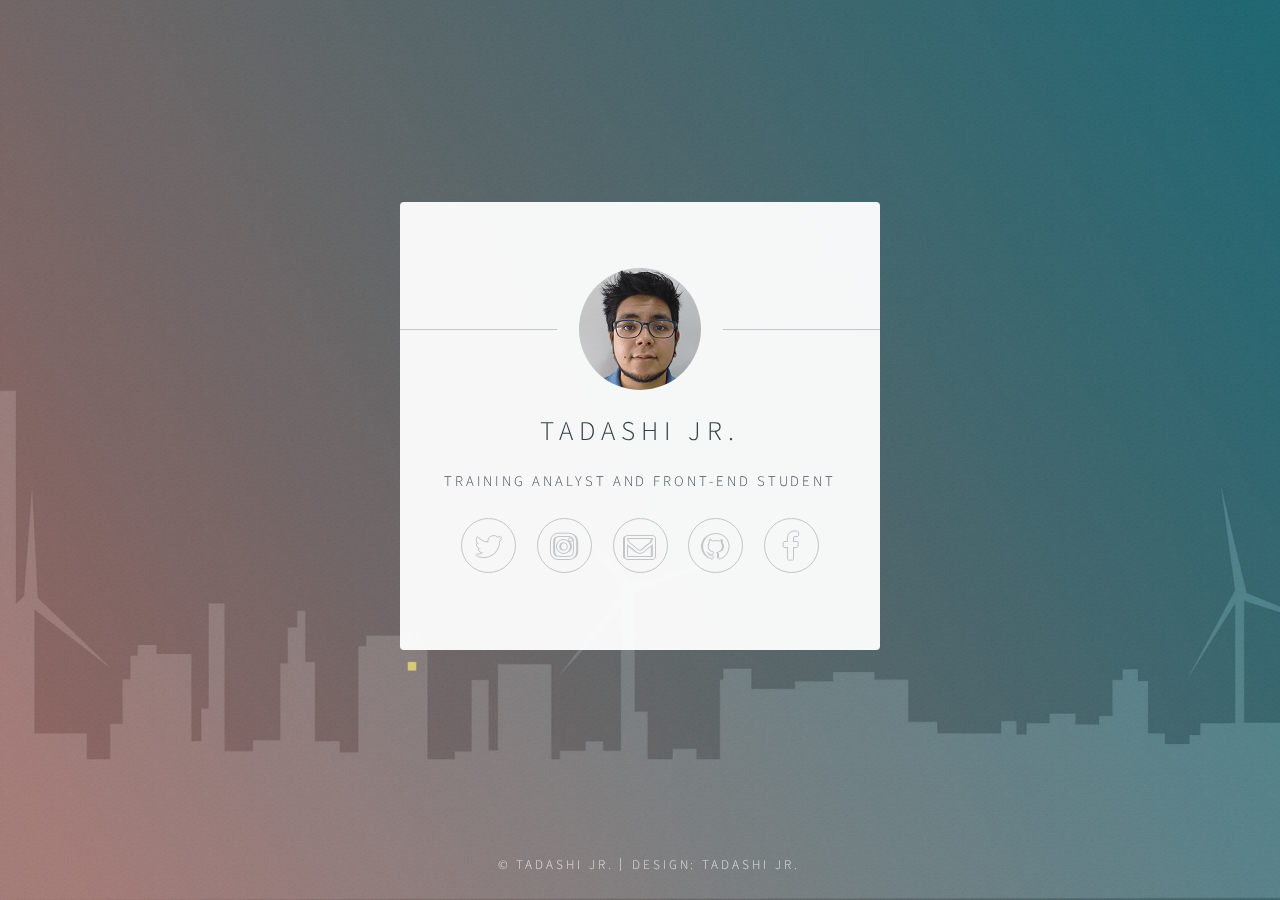
<file: index.html>
<!DOCTYPE HTML>

<html>
	<head>
		<title>Tadashi Jr.</title>
		<meta charset="utf-8" />
		<meta name="viewport" content="width=device-width, initial-scale=1" />
		<!--[if lte IE 8]><script src="assets/js/html5shiv.js"></script><![endif]-->
		<link rel="stylesheet" href="assets/css/main.css" />
		<!--[if lte IE 9]><link rel="stylesheet" href="assets/css/ie9.css" /><![endif]-->
		<!--[if lte IE 8]><link rel="stylesheet" href="assets/css/ie8.css" /><![endif]-->
		<noscript><link rel="stylesheet" href="assets/css/noscript.css" /></noscript>
	</head>
	<body class="is-loading">

		<!-- Wrapper -->
			<div id="wrapper">

				<!-- Main -->
					<section id="main">
						<header>
							<span class="avatar"><img src="images/tadashi_suto.png" alt="" /></span>
							<h1>Tadashi Jr.</h1>
							<p>Training Analyst and Front-end Student</p>
						</header>

						<footer>
							<ul class="icons">
								<li><a href="https://twitter.com/taisuto" class="icon fa-twitter"><span class="label">Twitter</span></a></li>
								<li><a href="https://www.instagram.com/taisuto/" class="icon fa-instagram"><span class="label">Instagram</span></a></li>
								<li><a href="mailto:xtadashix@gmail.com" class="icon fa-envelope-o"><span class="label">Email</span></a></li>
								<li><a href="https://github.com/tadashijr" class="icon fa-github"><span class="label">Github</span></a></li>
								<li><a href="https://www.facebook.com/tadashi.suto" class="fa-facebook" target="_blank">Facebook</a></li>
							</ul>
						</footer>

					</section>

				<!-- Footer -->
					<footer id="footer">
						<ul class="copyright">
							<li>&copy; Tadashi Jr.</li><li>Design: <a href="http://tadashijr.github.io">Tadashi Jr.</a></li>
						</ul>
					</footer>

			</div>

		<!-- Scripts -->
			<!--[if lte IE 8]><script src="assets/js/respond.min.js"></script><![endif]-->
			<script>
				if ('addEventListener' in window) {
					window.addEventListener('load', function() { document.body.className = document.body.className.replace(/\bis-loading\b/, ''); });
					document.body.className += (navigator.userAgent.match(/(MSIE|rv:11\.0)/) ? ' is-ie' : '');
				}
			</script>
			
	</body>
</html>
</file>
<file: assets/css/ie9.css>
/*
	Identity by HTML5 UP
	html5up.net | @ajlkn
	Free for personal and commercial use under the CCA 3.0 license (html5up.net/license)
*/

/* Basic */

	body {
		background-image: url("../../images/bg.jpg");
		background-repeat: no-repeat;
		background-size: cover;
		background-position: bottom center;
		background-attachment: fixed;
	}

		body:after {
			display: none;
		}

/* List */

	ul.icons li a:before {
		color: #c8cccf;
	}

	ul.icons li a:hover:before {
		color: #ff7496;
	}

/* Wrapper */

	#wrapper {
		text-align: center;
	}

/* Main */

	#main {
		display: inline-block;
	}
</file>
<file: assets/css/ie8.css>
/*
	Identity by HTML5 UP
	html5up.net | @ajlkn
	Free for personal and commercial use under the CCA 3.0 license (html5up.net/license)
*/

/* List */

	ul.icons li a {
		-ms-behavior: url("assets/js/PIE.htc");
	}

		ul.icons li a:before {
			text-align: center;
			font-size: 26px;
		}

/* Main */

	#main {
		-ms-behavior: url("assets/js/PIE.htc");
	}

		#main .avatar img {
			-ms-behavior: url("assets/js/PIE.htc");
		}

/* Footer */

	#footer {
		color: #fff;
	}

		#footer .copyright li {
			border-left: solid 1px #fff;
		}
</file>
<file: assets/css/noscript.css>
/*
	Identity by HTML5 UP
	html5up.net | @ajlkn
	Free for personal and commercial use under the CCA 3.0 license (html5up.net/license)
*/

/* Basic */

	body:after {
		display: none;
	}

/* Main */

	#main {
		-moz-transform: none !important;
		-webkit-transform: none !important;
		-ms-transform: none !important;
		transform: none !important;
		opacity: 1 !important;
	}
</file>
<file: assets/css/main.css>
@charset "UTF-8";
@import url(font-awesome.min.css);
@import url("//fonts.googleapis.com/css?family=Source+Sans+Pro:300");

/*
	Identity by HTML5 UP
	html5up.net | @ajlkn
	Free for personal and commercial use under the CCA 3.0 license (html5up.net/license)
*/

/* Reset */

	html, body, div, span, applet, object, iframe, h1, h2, h3, h4, h5, h6, p, blockquote, pre, a, abbr, acronym, address, big, cite, code, del, dfn, em, img, ins, kbd, q, s, samp, small, strike, strong, sub, sup, tt, var, b, u, i, center, dl, dt, dd, ol, ul, li, fieldset, form, label, legend, table, caption, tbody, tfoot, thead, tr, th, td, article, aside, canvas, details, embed, figure, figcaption, footer, header, hgroup, menu, nav, output, ruby, section, summary, time, mark, audio, video {
		margin: 0;
		padding: 0;
		border: 0;
		font-size: 100%;
		font: inherit;
		vertical-align: baseline;
	}

	article, aside, details, figcaption, figure, footer, header, hgroup, menu, nav, section {
		display: block;
	}

	body {
		line-height: 1;
	}

	ol, ul {
		list-style: none;
	}

	blockquote, q {
		quotes: none;
	}

	blockquote:before, blockquote:after, q:before, q:after {
		content: '';
		content: none;
	}

	table {
		border-collapse: collapse;
		border-spacing: 0;
	}

	body {
		-webkit-text-size-adjust: none;
	}

/* Box Model */

	*, *:before, *:after {
		-moz-box-sizing: border-box;
		-webkit-box-sizing: border-box;
		box-sizing: border-box;
	}

/* Basic */

	@media screen and (max-width: 480px) {

		html, body {
			min-width: 320px;
		}

	}

	body.is-loading *, body.is-loading *:before, body.is-loading *:after {
		-moz-animation: none !important;
		-webkit-animation: none !important;
		-ms-animation: none !important;
		animation: none !important;
		-moz-transition: none !important;
		-webkit-transition: none !important;
		-ms-transition: none !important;
		transition: none !important;
	}

	html {
		height: 100%;
	}

	body {
		height: 100%;
		background-color: #ffffff;
		background-image: url("images/overlay.png"), -moz-linear-gradient(60deg, rgba(255, 165, 150, 0.5) 5%, rgba(0, 228, 255, 0.35)), url("../../images/bg.jpg");
		background-image: url("images/overlay.png"), -webkit-linear-gradient(60deg, rgba(255, 165, 150, 0.5) 5%, rgba(0, 228, 255, 0.35)), url("../../images/bg.jpg");
		background-image: url("images/overlay.png"), -ms-linear-gradient(60deg, rgba(255, 165, 150, 0.5) 5%, rgba(0, 228, 255, 0.35)), url("../../images/bg.jpg");
		background-image: url("images/overlay.png"), linear-gradient(60deg, rgba(255, 165, 150, 0.5) 5%, rgba(0, 228, 255, 0.35)), url("../../images/bg.jpg");
		background-repeat: repeat,			no-repeat,			no-repeat;
		background-size: 100px 100px, cover,				cover;
		background-position: top left,		center center,		bottom center;
		background-attachment: fixed,			fixed,				fixed;
	}

		body:after {
			content: '';
			display: block;
			position: fixed;
			top: 0;
			left: 0;
			width: 100%;
			height: inherit;
			opacity: 0;
			z-index: 1;
			background-color: #ffffff;
			background-image: url("images/overlay.png"), -moz-linear-gradient(60deg, rgba(255, 165, 150, 0.5) 5%, rgba(0, 228, 255, 0.35));
			background-image: url("images/overlay.png"), -webkit-linear-gradient(60deg, rgba(255, 165, 150, 0.5) 5%, rgba(0, 228, 255, 0.35));
			background-image: url("images/overlay.png"), -ms-linear-gradient(60deg, rgba(255, 165, 150, 0.5) 5%, rgba(0, 228, 255, 0.35));
			background-image: url("images/overlay.png"), linear-gradient(60deg, rgba(255, 165, 150, 0.5) 5%, rgba(0, 228, 255, 0.35));
			background-repeat: repeat,			no-repeat;
			background-size: 100px 100px, cover;
			background-position: top left,		center center;
			-moz-transition: opacity 1.75s ease-out;
			-webkit-transition: opacity 1.75s ease-out;
			-ms-transition: opacity 1.75s ease-out;
			transition: opacity 1.75s ease-out;
		}

		body.is-loading:after {
			opacity: 1;
		}

/* Type */

	body, input, select, textarea {
		color: #414f57;
		font-family: "Source Sans Pro", Helvetica, sans-serif;
		font-size: 14pt;
		font-weight: 300;
		line-height: 2;
		letter-spacing: 0.2em;
		text-transform: uppercase;
	}

		@media screen and (max-width: 1680px) {

			body, input, select, textarea {
				font-size: 11pt;
			}

		}

		@media screen and (max-width: 480px) {

			body, input, select, textarea {
				font-size: 10pt;
				line-height: 1.75;
			}

		}

	a {
		-moz-transition: color 0.2s ease, border-color 0.2s ease;
		-webkit-transition: color 0.2s ease, border-color 0.2s ease;
		-ms-transition: color 0.2s ease, border-color 0.2s ease;
		transition: color 0.2s ease, border-color 0.2s ease;
		color: inherit;
		text-decoration: none;
	}

		a:before {
			-moz-transition: color 0.2s ease, text-shadow 0.2s ease;
			-webkit-transition: color 0.2s ease, text-shadow 0.2s ease;
			-ms-transition: color 0.2s ease, text-shadow 0.2s ease;
			transition: color 0.2s ease, text-shadow 0.2s ease;
		}

		a:hover {
			color: #00ff00;
		}

	strong, b {
		color: #313f47;
	}

	em, i {
		font-style: italic;
	}

	p {
		margin: 0 0 1.5em 0;
	}

	h1, h2, h3, h4, h5, h6 {
		color: #313f47;
		line-height: 1.5;
		margin: 0 0 0.75em 0;
	}

		h1 a, h2 a, h3 a, h4 a, h5 a, h6 a {
			color: inherit;
			text-decoration: none;
		}

	h1 {
		font-size: 1.85em;
		letter-spacing: 0.22em;
		margin: 0 0 0.525em 0;
	}

	h2 {
		font-size: 1.25em;
	}

	h3 {
		font-size: 1em;
	}

	h4 {
		font-size: 1em;
	}

	h5 {
		font-size: 1em;
	}

	h6 {
		font-size: 1em;
	}

	@media screen and (max-width: 480px) {

		h1 {
			font-size: 1.65em;
		}

	}

	sub {
		font-size: 0.8em;
		position: relative;
		top: 0.5em;
	}

	sup {
		font-size: 0.8em;
		position: relative;
		top: -0.5em;
	}

	hr {
		border: 0;
		border-bottom: solid 1px #c8cccf;
		margin: 3em 0;
	}

/* Form */

	form {
		margin: 0 0 1.5em 0;
	}

		form > .field {
			margin: 0 0 1.5em 0;
		}

			form > .field > :last-child {
				margin-bottom: 0;
			}

	label {
		color: #313f47;
		display: block;
		font-size: 0.9em;
		margin: 0 0 0.75em 0;
	}

	input[type="text"],
	input[type="password"],
	input[type="email"],
	input[type="tel"],
	select,
	textarea {
		-moz-appearance: none;
		-webkit-appearance: none;
		-ms-appearance: none;
		appearance: none;
		border-radius: 4px;
		border: solid 1px #c8cccf;
		color: inherit;
		display: block;
		outline: 0;
		padding: 0 1em;
		text-decoration: none;
		width: 100%;
	}

		input[type="text"]:invalid,
		input[type="password"]:invalid,
		input[type="email"]:invalid,
		input[type="tel"]:invalid,
		select:invalid,
		textarea:invalid {
			box-shadow: none;
		}

		input[type="text"]:focus,
		input[type="password"]:focus,
		input[type="email"]:focus,
		input[type="tel"]:focus,
		select:focus,
		textarea:focus {
			border-color: #ff7496;
		}

	.select-wrapper {
		text-decoration: none;
		display: block;
		position: relative;
	}

		.select-wrapper:before {
			content: "";
			-moz-osx-font-smoothing: grayscale;
			-webkit-font-smoothing: antialiased;
			font-family: FontAwesome;
			font-style: normal;
			font-weight: normal;
			text-transform: none !important;
		}

		.select-wrapper:before {
			color: #c8cccf;
			display: block;
			height: 2.75em;
			line-height: 2.75em;
			pointer-events: none;
			position: absolute;
			right: 0;
			text-align: center;
			top: 0;
			width: 2.75em;
		}

		.select-wrapper select::-ms-expand {
			display: none;
		}

	input[type="text"],
	input[type="password"],
	input[type="email"],
	select {
		height: 2.75em;
	}

	textarea {
		padding: 0.75em 1em;
	}

	input[type="checkbox"],
	input[type="radio"] {
		-moz-appearance: none;
		-webkit-appearance: none;
		-ms-appearance: none;
		appearance: none;
		display: block;
		float: left;
		margin-right: -2em;
		opacity: 0;
		width: 1em;
		z-index: -1;
	}

		input[type="checkbox"] + label,
		input[type="radio"] + label {
			text-decoration: none;
			color: #414f57;
			cursor: pointer;
			display: inline-block;
			font-size: 1em;
			font-weight: 300;
			padding-left: 2.4em;
			padding-right: 0.75em;
			position: relative;
		}

			input[type="checkbox"] + label:before,
			input[type="radio"] + label:before {
				-moz-osx-font-smoothing: grayscale;
				-webkit-font-smoothing: antialiased;
				font-family: FontAwesome;
				font-style: normal;
				font-weight: normal;
				text-transform: none !important;
			}

			input[type="checkbox"] + label:before,
			input[type="radio"] + label:before {
				border-radius: 4px;
				border: solid 1px #c8cccf;
				content: '';
				display: inline-block;
				height: 1.65em;
				left: 0;
				line-height: 1.58125em;
				position: absolute;
				text-align: center;
				top: 0.15em;
				width: 1.65em;
			}

		input[type="checkbox"]:checked + label:before,
		input[type="radio"]:checked + label:before {
			color: #ff7496;
			content: '\f00c';
		}

		input[type="checkbox"]:focus + label:before,
		input[type="radio"]:focus + label:before {
			border-color: #ff7496;
		}

	input[type="checkbox"] + label:before {
		border-radius: 4px;
	}

	input[type="radio"] + label:before {
		border-radius: 100%;
	}

	::-webkit-input-placeholder {
		color: #616f77 !important;
		opacity: 1.0;
	}

	:-moz-placeholder {
		color: #616f77 !important;
		opacity: 1.0;
	}

	::-moz-placeholder {
		color: #616f77 !important;
		opacity: 1.0;
	}

	:-ms-input-placeholder {
		color: #616f77 !important;
		opacity: 1.0;
	}

	.formerize-placeholder {
		color: #616f77 !important;
		opacity: 1.0;
	}

/* Icon */

	.icon {
		text-decoration: none;
		position: relative;
		border-bottom: none;
	}

		.icon:before {
			-moz-osx-font-smoothing: grayscale;
			-webkit-font-smoothing: antialiased;
			font-family: FontAwesome;
			font-style: normal;
			font-weight: normal;
			text-transform: none !important;
		}

		.icon > .label {
			display: none;
		}

/* List */

	ol {
		list-style: decimal;
		margin: 0 0 1.5em 0;
		padding-left: 1.25em;
	}

		ol li {
			padding-left: 0.25em;
		}

	ul {
		list-style: disc;
		margin: 0 0 1.5em 0;
		padding-left: 1em;
	}

		ul li {
			padding-left: 0.5em;
		}

		ul.alt {
			list-style: none;
			padding-left: 0;
		}

			ul.alt li {
				border-top: solid 1px #c8cccf;
				padding: 0.5em 0;
			}

				ul.alt li:first-child {
					border-top: 0;
					padding-top: 0;
				}

		ul.icons {
			cursor: default;
			list-style: none;
			padding-left: 0;
			margin-top: -0.675em;
		}

			ul.icons li {
				display: inline-block;
				padding: 0.675em 0.5em;
			}

				ul.icons li a {
					text-decoration: none;
					position: relative;
					display: block;
					width: 3.75em;
					height: 3.75em;
					border-radius: 100%;
					border: solid 1px #c8cccf;
					line-height: 3.75em;
					overflow: hidden;
					text-align: center;
					text-indent: 3.75em;
					white-space: nowrap;
				}

					ul.icons li a:before {
						-moz-osx-font-smoothing: grayscale;
						-webkit-font-smoothing: antialiased;
						font-family: FontAwesome;
						font-style: normal;
						font-weight: normal;
						text-transform: none !important;
					}

					ul.icons li a:before {
						color: #ffffff;
						text-shadow: 1.25px 0px 0px #c8cccf, -1.25px 0px 0px #c8cccf, 0px 1.25px 0px #c8cccf, 0px -1.25px 0px #c8cccf;
					}

					ul.icons li a:hover:before {
						text-shadow: 1.25px 0px 0px #ff7496, -1.25px 0px 0px #ff7496, 0px 1.25px 0px #ff7496, 0px -1.25px 0px #ff7496;
					}

					ul.icons li a:before {
						position: absolute;
						top: 0;
						left: 0;
						width: inherit;
						height: inherit;
						font-size: 1.85rem;
						line-height: inherit;
						text-align: center;
						text-indent: 0;
					}

					ul.icons li a:hover {
						border-color: #ff7496;
					}

			@media screen and (max-width: 480px) {

				ul.icons li a:before {
					font-size: 1.5rem;
				}

			}

		ul.actions {
			cursor: default;
			list-style: none;
			padding-left: 0;
		}

			ul.actions li {
				display: inline-block;
				padding: 0 0.75em 0 0;
				vertical-align: middle;
			}

				ul.actions li:last-child {
					padding-right: 0;
				}

	dl {
		margin: 0 0 1.5em 0;
	}

		dl dt {
			display: block;
			margin: 0 0 0.75em 0;
		}

		dl dd {
			margin-left: 1.5em;
		}

/* Button */

	input[type="submit"],
	input[type="reset"],
	input[type="button"],
	button,
	.button {
		-moz-appearance: none;
		-webkit-appearance: none;
		-ms-appearance: none;
		appearance: none;
		-moz-transition: background-color 0.2s ease-in-out, border-color 0.2s ease-in-out, color 0.2s ease-in-out;
		-webkit-transition: background-color 0.2s ease-in-out, border-color 0.2s ease-in-out, color 0.2s ease-in-out;
		-ms-transition: background-color 0.2s ease-in-out, border-color 0.2s ease-in-out, color 0.2s ease-in-out;
		transition: background-color 0.2s ease-in-out, border-color 0.2s ease-in-out, color 0.2s ease-in-out;
		display: inline-block;
		height: 2.75em;
		line-height: 2.75em;
		padding: 0 1.5em;
		background-color: transparent;
		border-radius: 4px;
		border: solid 1px #c8cccf;
		color: #414f57 !important;
		cursor: pointer;
		text-align: center;
		text-decoration: none;
		white-space: nowrap;
	}

		input[type="submit"]:hover,
		input[type="reset"]:hover,
		input[type="button"]:hover,
		button:hover,
		.button:hover {
			border-color: #00ff00;
			color: #00ff00 !important;
		}

		input[type="submit"].icon,
		input[type="reset"].icon,
		input[type="button"].icon,
		button.icon,
		.button.icon {
			padding-left: 1.35em;
		}

			input[type="submit"].icon:before,
			input[type="reset"].icon:before,
			input[type="button"].icon:before,
			button.icon:before,
			.button.icon:before {
				margin-right: 0.5em;
			}

		input[type="submit"].fit,
		input[type="reset"].fit,
		input[type="button"].fit,
		button.fit,
		.button.fit {
			display: block;
			width: 100%;
			margin: 0 0 0.75em 0;
		}

		input[type="submit"].small,
		input[type="reset"].small,
		input[type="button"].small,
		button.small,
		.button.small {
			font-size: 0.8em;
		}

		input[type="submit"].big,
		input[type="reset"].big,
		input[type="button"].big,
		button.big,
		.button.big {
			font-size: 1.35em;
		}

		input[type="submit"].disabled, input[type="submit"]:disabled,
		input[type="reset"].disabled,
		input[type="reset"]:disabled,
		input[type="button"].disabled,
		input[type="button"]:disabled,
		button.disabled,
		button:disabled,
		.button.disabled,
		.button:disabled {
			-moz-pointer-events: none;
			-webkit-pointer-events: none;
			-ms-pointer-events: none;
			pointer-events: none;
			opacity: 0.5;
		}

/* Main */

	#main {
		position: relative;
		max-width: 100%;
		min-width: 27em;
		padding: 4.5em 3em 3em 3em ;
		background: #ffffff;
		border-radius: 4px;
		cursor: default;
		opacity: 0.95;
		text-align: center;
		-moz-transform-origin: 50% 50%;
		-webkit-transform-origin: 50% 50%;
		-ms-transform-origin: 50% 50%;
		transform-origin: 50% 50%;
		-moz-transform: rotateX(0deg);
		-webkit-transform: rotateX(0deg);
		-ms-transform: rotateX(0deg);
		transform: rotateX(0deg);
		-moz-transition: opacity 1s ease, -moz-transform 1s ease;
		-webkit-transition: opacity 1s ease, -webkit-transform 1s ease;
		-ms-transition: opacity 1s ease, -ms-transform 1s ease;
		transition: opacity 1s ease, transform 1s ease;
	}

		#main .avatar {
			position: relative;
			display: block;
			margin-bottom: 1.5em;
		}

			#main .avatar img {
				display: block;
				margin: 0 auto;
				border-radius: 100%;
				box-shadow: 0 0 0 1.5em #ffffff;
			}

			#main .avatar:before {
				content: '';
				display: block;
				position: absolute;
				top: 50%;
				left: -3em;
				width: calc(100% + 6em);
				height: 1px;
				z-index: -1;
				background: #c8cccf;
			}

		@media screen and (max-width: 480px) {

			#main {
				min-width: 0;
				width: 100%;
				padding: 4em 2em 2.5em 2em ;
			}

				#main .avatar:before {
					left: -2em;
					width: calc(100% + 4em);
				}

		}

		body.is-loading #main {
			opacity: 0;
			-moz-transform: rotateX(15deg);
			-webkit-transform: rotateX(15deg);
			-ms-transform: rotateX(15deg);
			transform: rotateX(15deg);
		}

/* Footer */

	#footer {
		-moz-align-self: -moz-flex-end;
		-webkit-align-self: -webkit-flex-end;
		-ms-align-self: -ms-flex-end;
		align-self: flex-end;
		width: 100%;
		padding: 1.5em 0 0 0;
		color: rgba(255, 255, 255, 0.75);
		cursor: default;
		text-align: center;
	}

		#footer .copyright {
			margin: 0;
			padding: 0;
			font-size: 0.9em;
			list-style: none;
		}

			#footer .copyright li {
				display: inline-block;
				margin: 0 0 0 0.45em;
				padding: 0 0 0 0.85em;
				border-left: solid 1px rgba(255, 255, 255, 0.5);
				line-height: 1;
			}

				#footer .copyright li:first-child {
					border-left: 0;
				}

/* Wrapper */

	#wrapper {
		display: -moz-flex;
		display: -webkit-flex;
		display: -ms-flex;
		display: flex;
		-moz-align-items: center;
		-webkit-align-items: center;
		-ms-align-items: center;
		align-items: center;
		-moz-justify-content: space-between;
		-webkit-justify-content: space-between;
		-ms-justify-content: space-between;
		justify-content: space-between;
		-moz-flex-direction: column;
		-webkit-flex-direction: column;
		-ms-flex-direction: column;
		flex-direction: column;
		-moz-perspective: 1000px;
		-webkit-perspective: 1000px;
		-ms-perspective: 1000px;
		perspective: 1000px;
		position: relative;
		min-height: 100%;
		padding: 1.5em;
		z-index: 2;
	}

		#wrapper > * {
			z-index: 1;
		}

		#wrapper:before {
			content: '';
			display: block;
		}

		@media screen and (max-width: 360px) {

			#wrapper {
				padding: 0.75em;
			}

		}

		body.is-ie #wrapper {
			height: 100%;
		}
</file>
